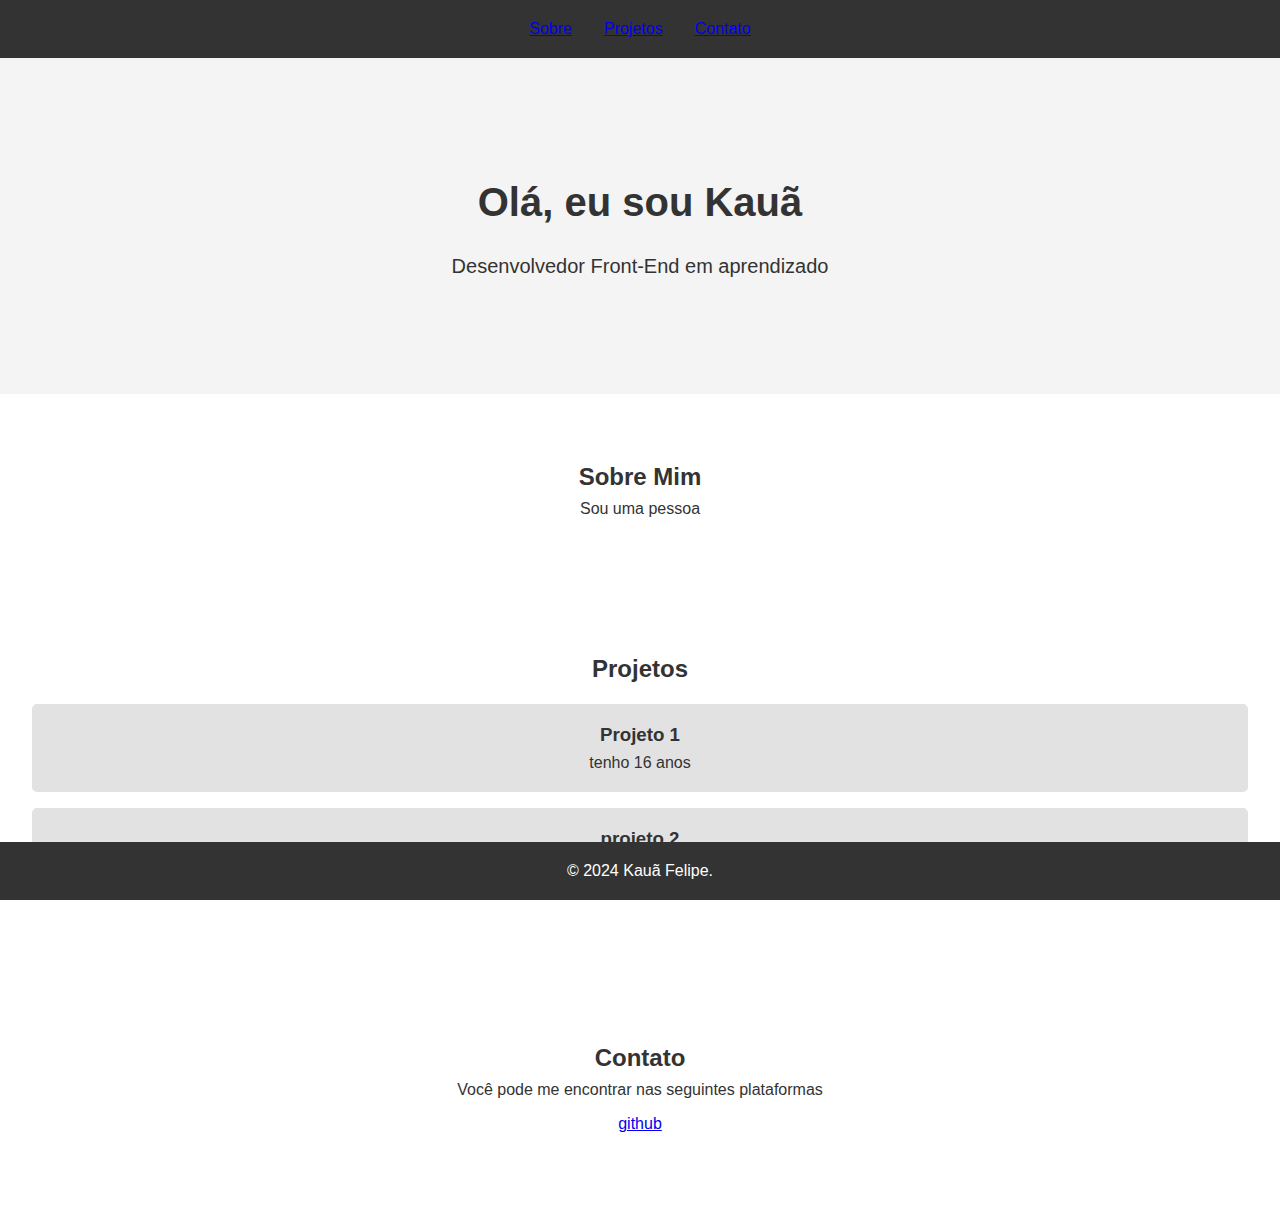
<file: index.html>
<!DOCTYPE html>
<html lang="pt-br">

<head>
    <meta charset="UTF-8">
    <meta http-equiv="X-UA-Compatible" content="IE=edge">
    <meta name="viewport" content="width=device-width, initial-scale=1.0">
    <title>Document</title>
    <link rel="stylesheet" href="Style.css">
</head>

<body>
    <header>
        <nav>
            <ul>
               <li><a href="#sobre">Sobre</a></li>
               <li><a href="#projetos">Projetos</a></li>
               <li><a href="#contato">Contato</a></li>
            </ul>
        </nav>
    </header>

    <section id="hero">
        <h1>Olá, eu sou Kauã</h1>
        <p>Desenvolvedor Front-End em aprendizado</p>
    </section>

    <section id="sobre">
        <h2>Sobre Mim</h2>
        <p>Sou uma pessoa</p>   
    </section>

    <section id="projetos">
        <h2>Projetos</h2>
        <div class="projeto">
            <h3>Projeto 1</h3>
            <p>tenho 16 anos</p>
        </div>
        <div class="projeto">
            <h3>projeto 2</h3>
            <p>quero um emprego</p>
        </div>
    </section>

    <section id="contato">
        <h2>Contato</h2>
        <p>Você pode me encontrar nas seguintes plataformas</p>
        <ul>
            <li><a href="https://github.com/kaua27112008" target="_blank">github</a></li>    


        </ul>
    </section>

    <footer>
        <p>&copy; 2024 Kauã Felipe. </p>
    </footer>
</body>

</html>
</file>
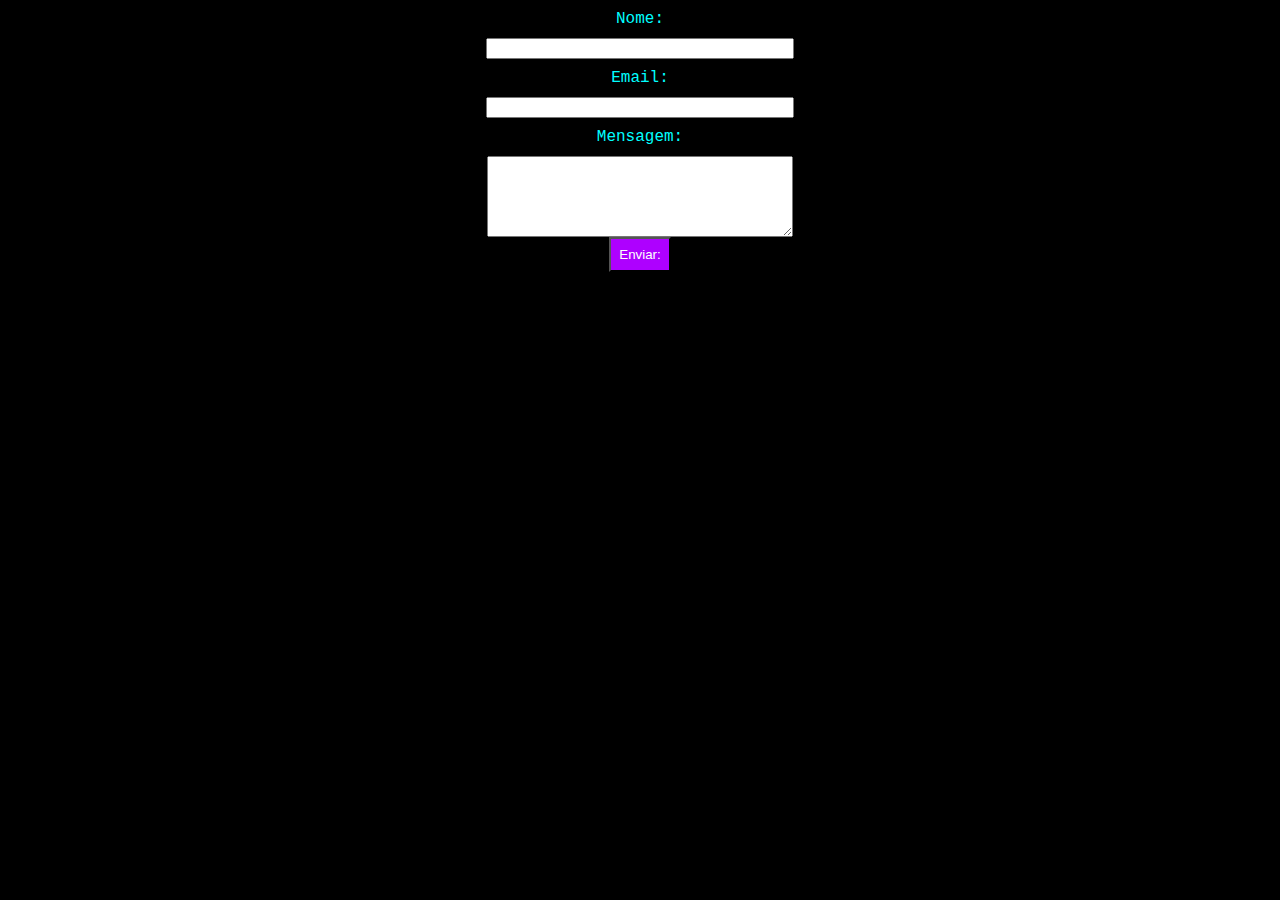
<file: contato.html>
<!DOCTYPE html>
<html lang="pt-br">
<head>
    <meta charset="UTF-8">
    <meta http-equiv="X-UA-Compatible" content="IE=edge">
    <meta name="viewport" content="width=device-width, initial-scale=1.0">
    <title>Document</title>
    <link rel="stylesheet" href="style.css">
    <link rel="stylesheet" href="form.css">
</head>
<body>
    <form>
        <label for="name">Nome: </label>
        <input type="text" id="name" name="name" required>

        <label for="email">Email: </label>
        <input type="email" name="email" id="email" required>

        <label for="message">Mensagem: </label>
        <textarea name="message" id="message" rows="5"></textarea>

        <button type="submit">Enviar: </button>
    </form>
</body>
</html>
</file>
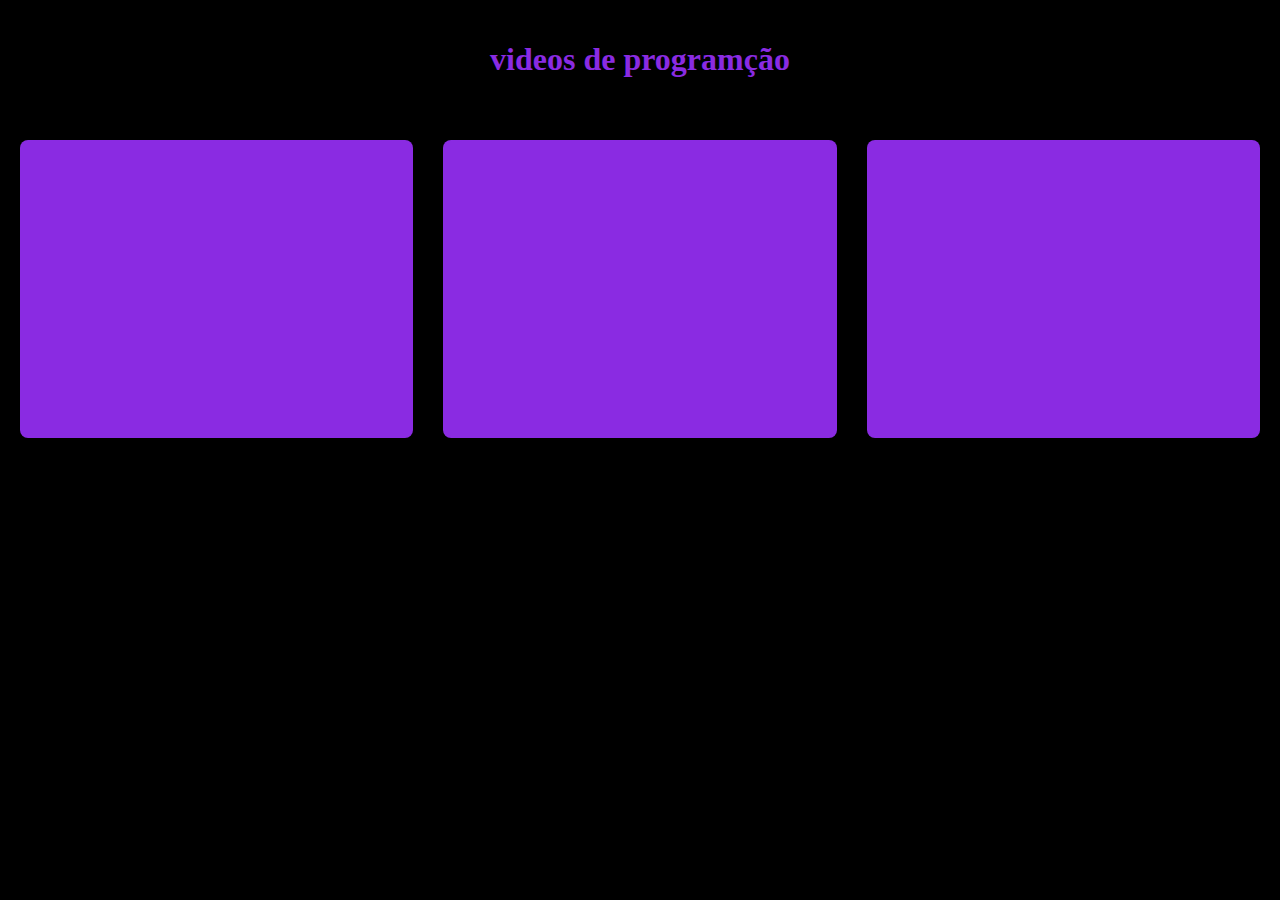
<file: teste.html>
<!DOCTYPE html>
<html lang="pt-br">

<head>
    <meta charset="UTF-8">
    <meta name="viewport" content="width=device-width, initial-scale=1.0">
    <title>atividade</title>
    <link rel="stylesheet" href="index.css">
    <link rel="stylesheet" href="teste.css">
</head>

<body>
    <header>
        <h1>
            videos de programção
        </h1>
    </header>
    <main>
    <section>
        <h2>aprenda a programar #1</h2>
        <iframe width="1280" height="720" src="https://www.youtube.com/embed/vvThhk2btO8"title="Aprenda a programar - #01 Introdução" frameborder="0"allow="accelerometer; autoplay; clipboard-write; encrypted-media; gyroscope; picture-in-picture; web-share" allowfullscreen></iframe>
    </section>
    <section>
        <h2>aprenda a programar #2</h2>
        <iframe width="1280" height="720" src="https://www.youtube.com/embed/HeMvWAStj2M" title="Aprenda a programar - #02 Variáveis" frameborder="0" allow="accelerometer; autoplay; clipboard-write; encrypted-media; gyroscope; picture-in-picture; web-share" allowfullscreen></iframe>
    </section>
    <section>
        <h2>aprenda a programar mesmo sendo burro</h2>
        <iframe width="1280" height="720" src="https://www.youtube.com/embed/_7mJDIFYe0o" title="Como Aprender Programação (mesmo sendo burro)" frameborder="0" allow="accelerometer; autoplay; clipboard-write; encrypted-media; gyroscope; picture-in-picture; web-share" allowfullscreen></iframe>
    </section>
</main>
    
</body>

</html>
</file>
<file: Style.css>
* {
    margin: 0;
    padding: 0;
    box-sizing:border-box;
}

body {
    font-family: Arial, sans-serif;
    line-height: 1.6;
    color: #333;
}

header{
    background: #333;
    color: #fff;
    padding: item 0;
}

nav ul {
    list-style: none;
    display: flex;
    justify-content: center;
}

nav ul li{
    margin: 01rem;
}

nav ul li {
    color: #fff;
    text-decoration: none;
}

#hero {
    background: #f4f4f4;
    text-align: center;
    padding: 5rem 0;
}

#hero h1 {
    font-size: 2.5rem;
    margin-bottom: 1rem;
}

#hero p {
    font-size: 1.25rem;
}

section {
    padding: 2rem 1rem;
    text-align: center;
}

#projetos .projeto {
    background: #e2e2e2;
    margin: 1rem 0;
    padding: 1rem;
    border-radius: 5px;
}

#contato ul {
    list-style: none;
}

#contato ul li {
    margin: 0.5rem 0;
}

footer {
    background: #333;
    color: #fff;
    text-align: center;
    padding: 1rem 0;
    position: fixed;
    bottom: 0;
    width: 100%;
}

@media (min-width: 768px) {
    #hero {
        padding: 7rem 0;
    }

    section {
        padding: 4rem 2rem;
    }
}
</file>
<file: style.css>
body {
    background-color: black;
    color: aqua;
    text-align: center;
    font-family: 'Courier New', Courier, monospace;
    margin: 0;
}

header {
    background-color: transparent;
    border-style: outset;
    border-color: gray;
}

nav {
    display: flex;
    justify-content: center;
    background-color: brown;
    padding: 5;
    background-image: linear-gradient(to right, red, orange, yellow, green, blue, indigo, violet);
-webkit-background-clip: text;
-webkit-text-fill-color: transparent;
animation: move 35s linear infinite;
}

@keyframes move {
    to {
        background-position: 4500vh;
    }
}





nav a {
    color: aqua;
    text-decoration: none;
}

nav a :hover {
    color: chartreuse;
    text-decoration: underline;
    cursor: -moz-grabbing;
}

section {
margin: 20px 0;


}

footer {
background-color: white;
color: aqua;
position: 10px;
bottom: 0;
}
</file>
<file: form.css>
form {
    display: flex;
    flex-direction: column;
    align-items: center;
}

label {
    margin: 10px 0;
}

input, textarea {
    margin: Spx 0;
    padding: Spx;
    width: 300px;
}

button {
    padding: 8px;
    background-color: rgb(174, 0, 255);
    color: white;
    font-family: Arial, sans-serif;
    cursor: grabbing;

}
</file>
<file: index.css>
body {
    background-color: black;
    color: blueviolet;
    margin: 0px;
    padding: 0px;

}
header {
background-color: black;
color: blueviolet;
padding: 20px;
text-align: center;
}

main {
padding: 20px;
display: flex;
flex-wrap: wrap;
justify-content: space-between;
}

section {
    width: calc(33.33% - 20px);
    margin-bottom: 20px;
}

iframe{
    width: 100%;
    height: 200px;
}
</file>
<file: teste.css>
body {
    background-color: black;
    color: blueviolet;
    margin: 0px;
    padding: 0px;

}
header {
background-color: black;
color: blueviolet;
padding: 20px;
text-align: center;
}

main {
padding: 20px;
display: flex;
flex-wrap: wrap;
justify-content: space-between;
}

section {
    width: calc(33.33% - 20px);
    margin-bottom: 20px;
    background-color: blueviolet;
    border-radius: 8px;
    overflow: hidden;
    box-shadow: 0 6px 8px rgba(0, 0, 0, 0.3);
    transition: transform 0.3s;
}

iframe{
    width: 100%;
    height: 200px;
}
</file>
